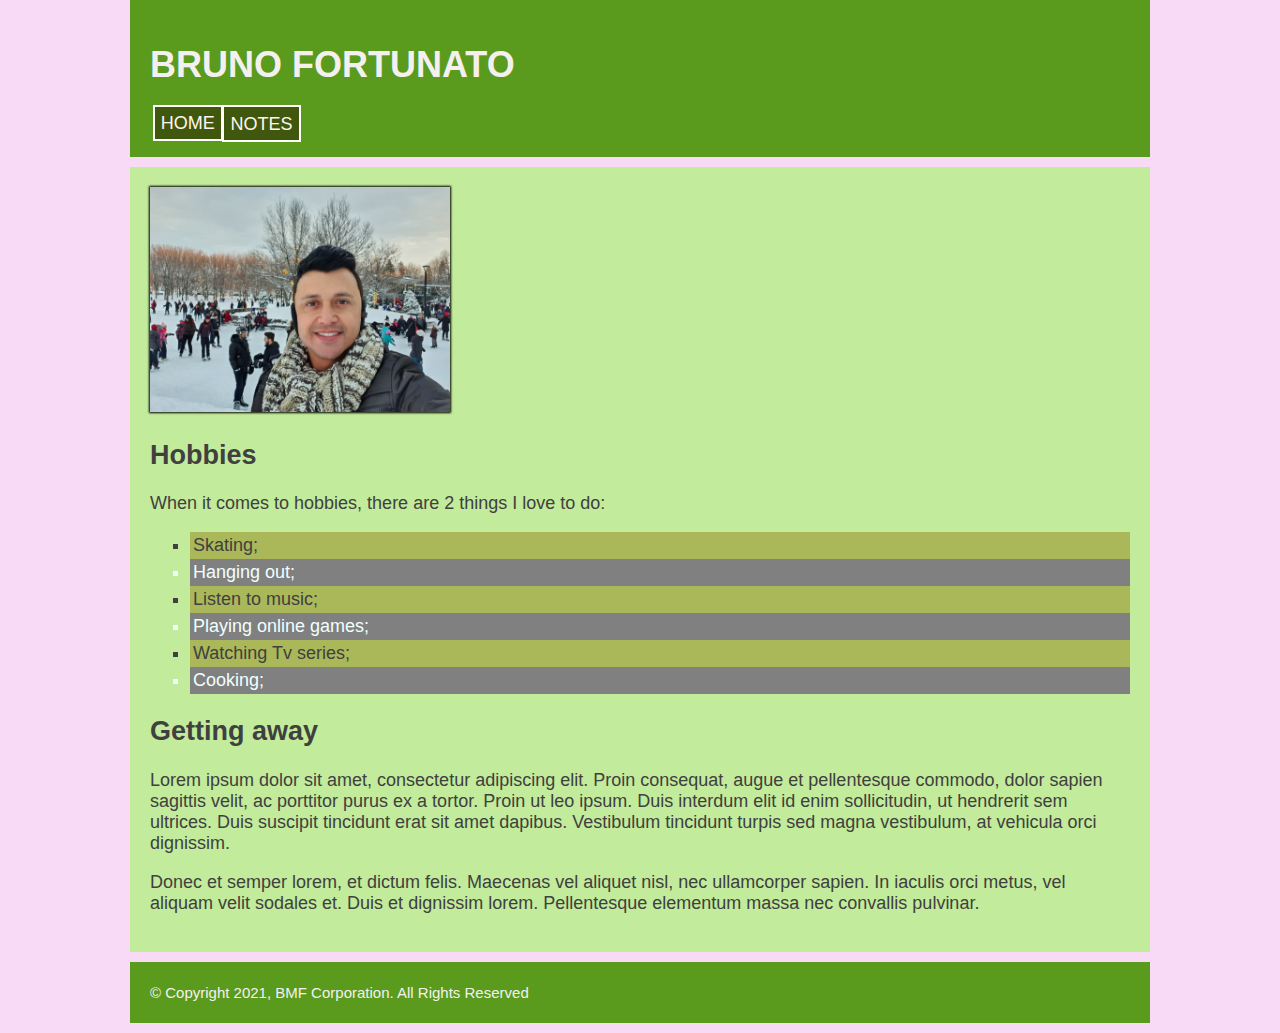
<file: index.html>
<!DOCTYPE html>
<html lang="en">
    <head>
        <!-- Document information -->
        <meta charset="UTF-8">
        <title>Styling The HTML Website</title>
        <link href="style.css" rel="stylesheet">
    </head>
    <body>
        <!-- Document Content -->
        <header>
            <h1 class="white">BRUNO FORTUNATO</h1>
            <nav>
                <ul>
                    <li><a href="index.html">HOME</a></li>
                    <li><a href="notes.html">NOTES</a></li>
                </ul>
            </nav>
        </header>
        <main class="container">
            <img id="img-shadow" src="skating_jean_drapeau.jpg" width="300" Alt="Selfie in Parc Jean Drapeau, Montreal, Canada.">
            <article>
                <h2>Hobbies</h2>
                    <p>When it comes to hobbies, there are 2 things I love to do:</p>
                    <ul>
                        <li>Skating;</li>
                        <li>Hanging out;</li>
                        <li>Listen to music;</li>
                        <li>Playing online games;</li>
                        <li>Watching Tv series;</li>
                        <li>Cooking;</li>
                    </ul>
            </article> 
  
            <article>
                <h2>Getting away</h2>
                <p>Lorem ipsum dolor sit amet, consectetur adipiscing elit. Proin consequat, augue et pellentesque commodo, dolor sapien sagittis velit, ac porttitor purus ex a tortor. Proin ut leo ipsum. Duis interdum elit id enim sollicitudin, ut hendrerit sem ultrices. Duis suscipit tincidunt erat sit amet dapibus. Vestibulum tincidunt turpis sed magna vestibulum, at vehicula orci dignissim.</p>
                <p>Donec et semper lorem, et dictum felis. Maecenas vel aliquet nisl, nec ullamcorper sapien. In iaculis orci metus, vel aliquam velit sodales et. Duis et dignissim lorem. Pellentesque elementum massa nec convallis pulvinar. </p>
            </article> 
        </main>
        <footer class="white">
            <small>&copy; Copyright 2021, BMF Corporation. All Rights Reserved</small>
        </footer>
    </body>
</html>
</file>
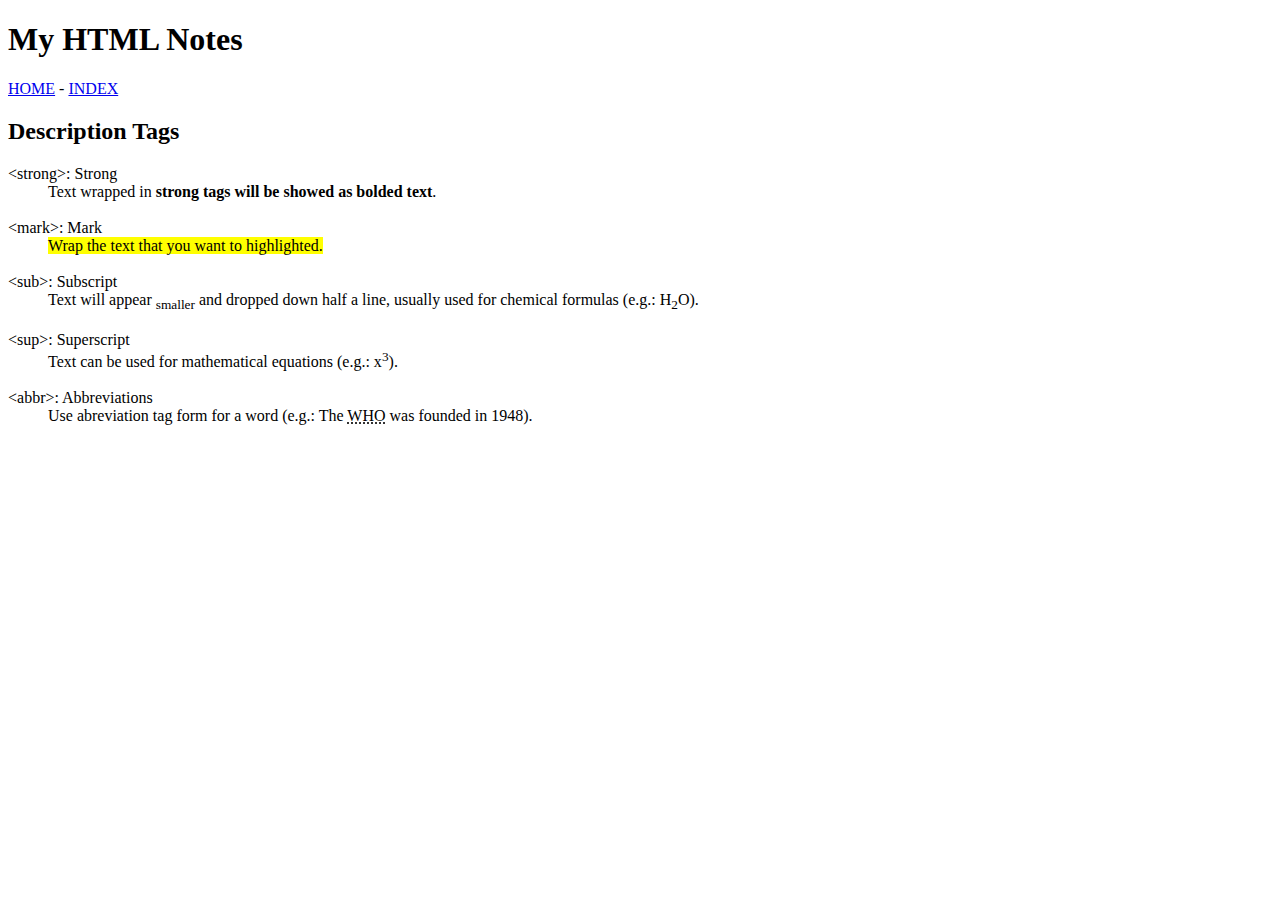
<file: notes.html>
<!DOCTYPE html>
<html lang="en">
    <head>
        <!-- Document information -->
        <meta charset="UTF-8">
        <title>My NOTES HTML</title>
    </head>
    <body>
        <!-- Document Content -->

        <header>
            <h1>My HTML Notes</h1>
            <nav>
                <a href="notes.html">HOME</a> - <a href="index.html">INDEX</a>
            </nav>
        </header>

        <main>
            <h2>Description Tags</h2>
            
                <dl>
                    <dt>&lt;strong&gt;: Strong</dt>
                    <dd>Text wrapped in <strong>strong tags will be showed as bolded text</strong>.</dd><br>
                                            
                    <dt>&lt;mark&gt;: Mark</dt>
                    <dd><mark>Wrap the text that you want to highlighted.</mark></dd><br>
                                           
                    <dt>&lt;sub&gt;: Subscript</dt>
                    <dd>Text will appear <sub>smaller</sub> and dropped down half a line, usually used for chemical formulas (e.g.: H<sub>2</sub>O).</dd><br>
                       
                    <dt>&lt;sup&gt;: Superscript</dt>
                    <dd>Text can be used for mathematical equations (e.g.: x<sup>3</sup>).</dd><br>
                        
                    <dt>&lt;abbr&gt;: Abbreviations</dt>
                    <dd> Use abreviation tag form for a word (e.g.: The <abbr title="World Health Organization">WHO</abbr> was founded in 1948).</dd>
                    
                </dl>
        </main> 
    </body>
</html>
</file>
<file: style.css>
/* This is a CSS file */

body {
    font-family: 'Segoe UI', Tahoma, Geneva, Verdana, sans-serif;
    font-size: 18px;
    color:#404040;
    background-color: #f8daf6;
    margin: 0;
    padding: 0;
}

header, footer {
    background: rgb(90, 155, 29);
    width: 980px;
    margin-left: auto;
    margin-right: auto;
    margin-bottom: 10px;
    padding: 20px;
    }   

.container {
    background: rgb(194, 235, 155);
    width: 980px;
    margin-left: auto;
    margin-right: auto;
    margin-bottom: 10px;
    padding: 20px;  
    }

.white {
    color: rgb(245, 240, 240);
}

#img-shadow {
    box-shadow: 0px 0px 2px 1px #000000
}

ul li {
    list-style-type: square;
    background: grey;
    padding: 3px    ;
    color: azure;
    
}

ul li:nth-child(odd) {
    background: rgb(170, 184, 90);
    color:#404040
}

nav ul{
    list-style-type: none;
    margin: 0;
    padding: 0;
}

nav ul li a:link,
nav ul li a:visited {
    text-decoration: none;
    background: #3f580d;
    color:seashell;
    padding: 10%;
    border: 2px solid #ffffff;
}

nav ul li a:hover {
    background: rgb(212, 102, 240);
}


nav ul li, nav ul li:nth-child(odd) {
    background: none;
    display: inline-block;
}
</file>
